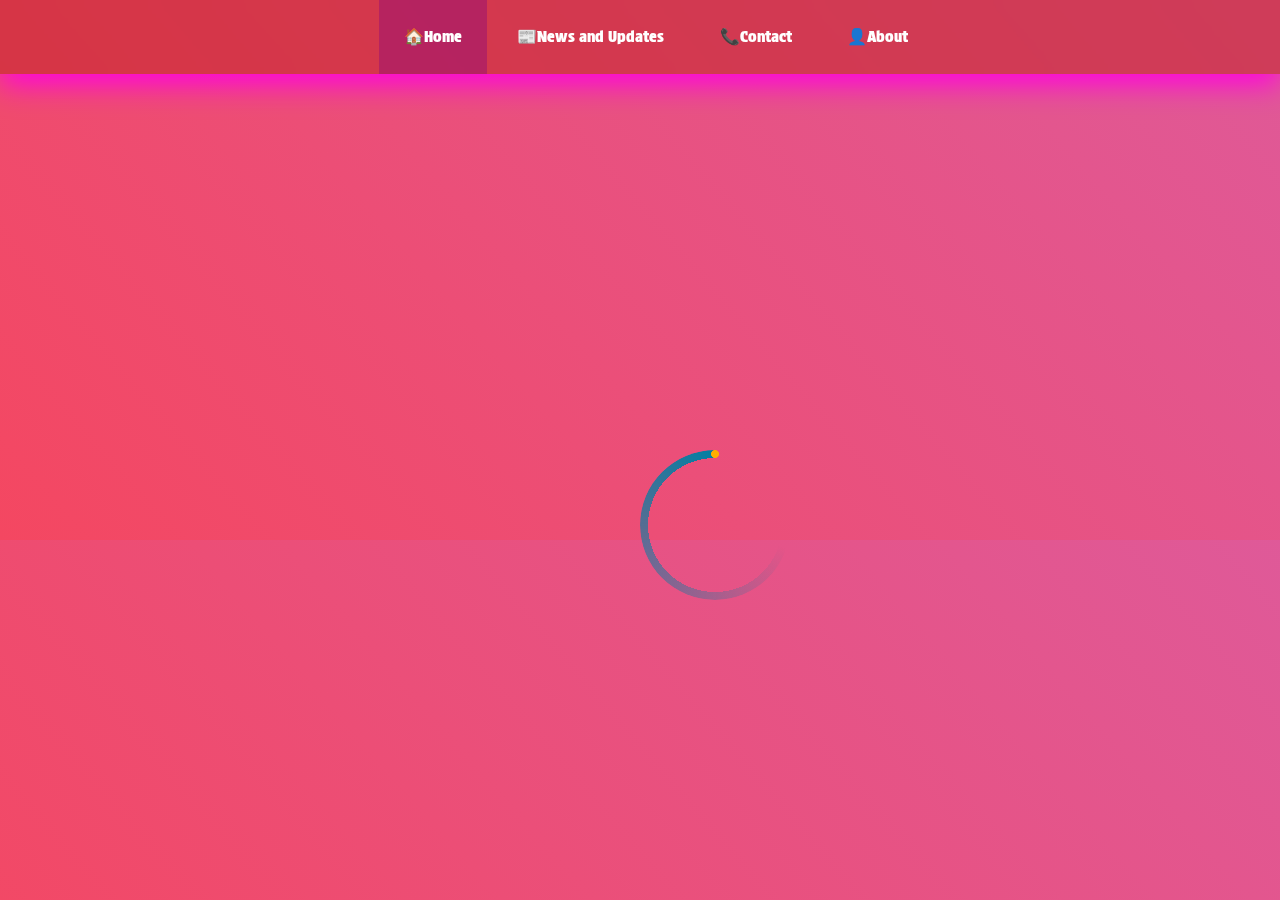
<file: index.html>
<!DOCTYPE html>
<html>

<head>
    <title>Oscars Portfolio</title>
    <meta charset="UTF-8">

    <!-- Preload fonts -->
    <link rel="preload" href="https://fonts.googleapis.com/css2?family=Oswald:wght@486&display=swap" as="style">
    <link rel="preload"
        href="https://fonts.googleapis.com/css2?family=Montserrat:ital,wght@0,100..900;1,100..900&display=swap"
        as="style">
        <link href="https://fonts.googleapis.com/css2?family=Protest+Strike&display=swap" rel="stylesheet">

    <!--JS scripts-->
    <script src ="js/fxscripts.js"></script>
    <!-- Preload and load custom CSS -->
    <link rel="preload" href="css/myCSS_1.css" as="style" onload="this.rel='stylesheet'">

    <!-- Bootstrap CSS -->
    <link href="https://cdn.jsdelivr.net/npm/bootstrap@5.3.3/dist/css/bootstrap.min.css" rel="stylesheet" integrity="sha384-QWTKZyjpPEjISv5WaRU9OFeRpok6YctnYmDr5pNlyT2bRjXh0JMhjY6hW+ALEwIH" crossorigin="anonymous">

    <script src="https://cdn.jsdelivr.net/npm/bootstrap@5.3.3/dist/js/bootstrap.bundle.min.js" integrity="sha384-YvpcrYf0tY3lHB60NNkmXc5s9fDVZLESaAA55NDzOxhy9GkcIdslK1eN7N6jIeHz"  crossorigin="anonymous"></script>

    <meta name="viewport" content="width=device-width, initial-scale=1.0">

    <!-- Regular stylesheet links for fonts (backup if preload fails) -->
    <link href="https://fonts.googleapis.com/css2?family=Oswald:wght@486&display=swap" rel="stylesheet">
    <link href="https://fonts.googleapis.com/css2?family=Montserrat:ital,wght@0,100..900;1,100..900&display=swap" rel="stylesheet">


</head>

<body class="background" onload="loadingSpinner()">
    <ul>
        <li><a class="active" href="">🏠Home</a></li>
        <li><a href="news.html">📰News and Updates</a></li>
        <li><a href="contact.html">📞Contact</a></li>
        <li><a href="about.html">👤About</a></li>
    </ul>
    <div id="loader">

    </div>
    <div id="pageContent" class="animate-bottom">
        <div>
            <div class="mainTitle">
                <h1>Oscar André Stenström {Oxlytos}</h1>
                <h2>Game developer & Media Technician</h2>
                <p>A Portfolio and Projects site</p>
            </div>
           
        </div>

    <div class="contentFrame">
        <div class="balls">
        </div>
        <p><i>Showreel här senare</i></p>
        <iframe width="700" height="300" src="https://www.youtube.com/embed/Z76aWfCc7_k?si=iNxidkp03a_DxSlu"
            title="YouTube video player" frameborder="0"
            allow="accelerometer; autoplay; clipboard-write; encrypted-media; gyroscope; picture-in-picture; web-share"
            referrerpolicy="strict-origin-when-cross-origin" allowfullscreen></iframe>
        <div class="centeredContainer">
            <div class="gamePictureDiv">
                <h1><mark>Crops VR - A VR farming simulator for the casual player</mark></h1>
                <a href="https://oxlytos.itch.io/crops-vr">
                    <img src="images/cropsvr.png" alt="test1">
                </a>
            </div>
            <div class="gamePictureDiv">
                <h1><mark>Sandy Skies - A Mobile plane with interactive motion controls</mark></h1>
                <a href="https://oxlytos.itch.io/sandy-skies-mobilgrupp-3">
                    <img src="images/sandyskies.png" alt="test1">
                </a>
            </div>
            <div class="gamePictureDiv">
                <h1><mark>Untitled Space Game - A big effort platforming game by first year students</mark></h1>
                <a href="https://sen-c.itch.io/untitled-space-game-final">
                    <img src="images/usg.png" alt="test1">
                </a>
            </div>

        </div>
    <div class="centeredContainer">
        <div class="gamePictureDiv">
            <h1><mark>Crops 2023 - A short game introducing farming techniques in a first person perspective</mark></h1>
            <a href="https://oxlytos.itch.io/crops-2023">
                <img src="images/crops2023.png" alt="test1">
            </a>
        </div>
        <div class="gamePictureDiv">
            <h1><mark>Immersive Study - A short study on interactive elements for setting the mood</mark></h1>
            <a href="https://oxlytos.itch.io/interaktiv-berttande-arbetsgrupp-22">
                <img src="images/interactivegame.png" alt="test1">
            </a>
        </div>
        <div class="gamePictureDiv">
            <h1><mark>Crops VR - Introductory VR game testing, set on Mars with alien ducks</mark></h1>
            <a href="https://oxlytos.itch.io/sandy-space">
                <img src="images/sandyspace.png" alt="test1">
            </a>
        </div>
    </div>
    </div>

    <footer>
        <h5><i> Website made by Oscar </i></h5>
    </footer>
</div>
</body>

</html>
<style>
</style>
</file>
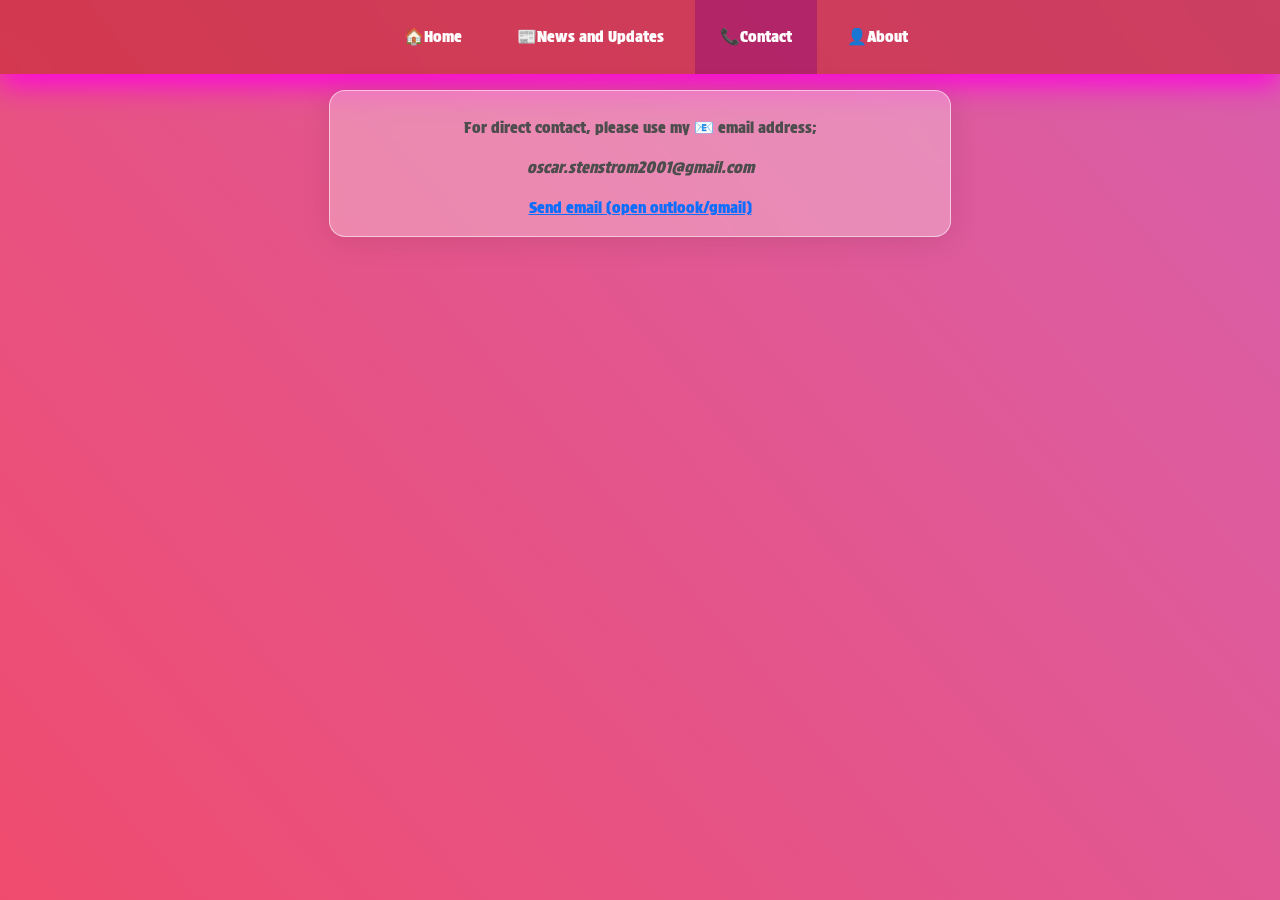
<file: contact.html>
<!DOCTYPE html>
<html>
    <head>
        <title>Oscars Portfolio</title>
        <meta charset="UTF-8">
        
         <!-- Preload fonts -->
         <link rel="preload" href="https://fonts.googleapis.com/css2?family=Oswald:wght@486&display=swap" as="style">
         <link rel="preload" href="https://fonts.googleapis.com/css2?family=Montserrat:ital,wght@0,100..900;1,100..900&display=swap" as="style">
         <link href="https://fonts.googleapis.com/css2?family=Protest+Strike&display=swap" rel="stylesheet">
         <!-- Preload and load custom CSS -->
         <link rel="preload" href="css/myCSS_1.css" as="style" onload="this.rel='stylesheet'">
 
         <!-- Bootstrap CSS -->
         <link href="https://cdn.jsdelivr.net/npm/bootstrap@5.3.3/dist/css/bootstrap.min.css" rel="stylesheet" integrity="sha384-QWTKZyjpPEjISv5WaRU9OFeRpok6YctnYmDr5pNlyT2bRjXh0JMhjY6hW+ALEwIH" crossorigin="anonymous">
 
         <script src="https://cdn.jsdelivr.net/npm/bootstrap@5.3.3/dist/js/bootstrap.bundle.min.js" integrity="sha384-YvpcrYf0tY3lHB60NNkmXc5s9fDVZLESaAA55NDzOxhy9GkcIdslK1eN7N6jIeHz" crossorigin="anonymous"></script>
 
         <meta name="viewport" content="width=device-width, initial-scale=1.0">
         
         <!-- Regular stylesheet links for fonts (backup if preload fails) -->
         <link href="https://fonts.googleapis.com/css2?family=Oswald:wght@486&display=swap" rel="stylesheet">
         <link href="https://fonts.googleapis.com/css2?family=Montserrat:ital,wght@0,100..900;1,100..900&display=swap" rel="stylesheet">
        
       
    </head>
    <body class="background">
    <ul>
        <li><a href="index.html">🏠Home</a></li>
        <li><a href="news.html">📰News and Updates</a></li>
        <li><a class="active" href="">📞Contact</a></li>
        <li><a href="about.html">👤About</a></li>
    </ul>
    
    <div class="aboutGlass">
        <div class="messagebox" style="padding-top: 25px;">
        <p>For direct contact, please use my 📧 email address;</p>
        <p><i>oscar.stenstrom2001@gmail.com</i></p>
        <p><a href="mailto:oscar.stenstrom2001@gmail.com">Send email (open outlook/gmail)</a></p>
    </div>
</div>
</body>
</html>
<style>
    
</style>
</file>
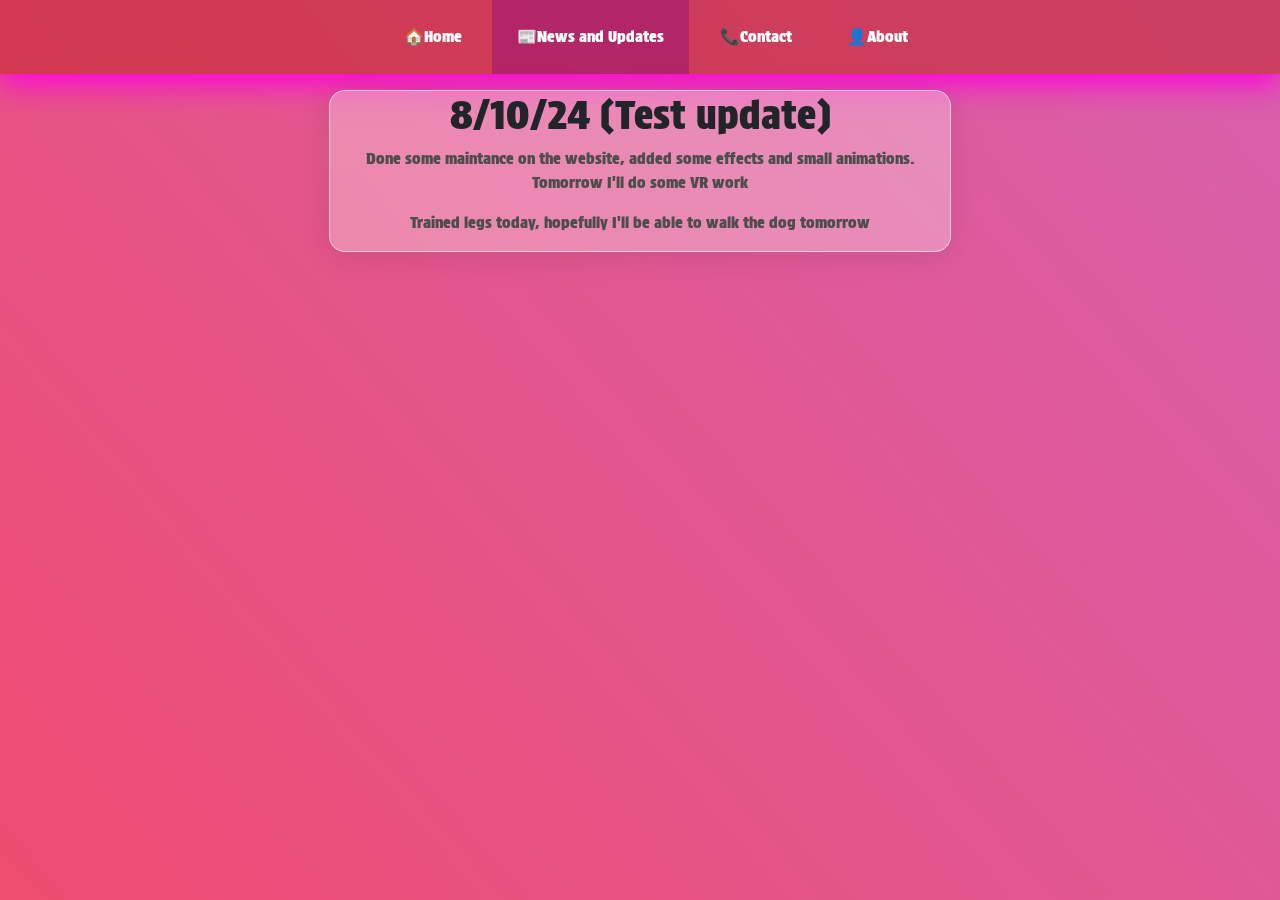
<file: news.html>
<!DOCTYPE html>
<html>
    <head>
        <title>Oscars Portfolio</title>
        <meta charset="UTF-8">
        
        <!-- Preload fonts -->
        <link rel="preload" href="https://fonts.googleapis.com/css2?family=Oswald:wght@486&display=swap" as="style">
        <link rel="preload" href="https://fonts.googleapis.com/css2?family=Montserrat:ital,wght@0,100..900;1,100..900&display=swap" as="style">
        <link href="https://fonts.googleapis.com/css2?family=Protest+Strike&display=swap" rel="stylesheet">
        <!-- Preload and load custom CSS -->
        <link rel="preload" href="css/myCSS_1.css" as="style" onload="this.rel='stylesheet'">

        <!-- Bootstrap CSS -->
        <link href="https://cdn.jsdelivr.net/npm/bootstrap@5.3.3/dist/css/bootstrap.min.css" rel="stylesheet" integrity="sha384-QWTKZyjpPEjISv5WaRU9OFeRpok6YctnYmDr5pNlyT2bRjXh0JMhjY6hW+ALEwIH" crossorigin="anonymous">

        <script src="https://cdn.jsdelivr.net/npm/bootstrap@5.3.3/dist/js/bootstrap.bundle.min.js" integrity="sha384-YvpcrYf0tY3lHB60NNkmXc5s9fDVZLESaAA55NDzOxhy9GkcIdslK1eN7N6jIeHz" crossorigin="anonymous"></script>

        <meta name="viewport" content="width=device-width, initial-scale=1.0">
        
        <!-- Regular stylesheet links for fonts (backup if preload fails) -->
        <link href="https://fonts.googleapis.com/css2?family=Oswald:wght@486&display=swap" rel="stylesheet">
        <link href="https://fonts.googleapis.com/css2?family=Montserrat:ital,wght@0,100..900;1,100..900&display=swap" rel="stylesheet">
        
       
    </head>
    <body class="background">
    <ul>
        <li><a  href="index.html">🏠Home</a></li>
        <li><a class="active" href="">📰News and Updates</a></li>
        <li><a href="contact.html">📞Contact</a></li>
        <li><a href="about.html">👤About</a></li>
    </ul>
    
    <div class="aboutGlass">
        <div class="messagebox">
            <h1>
                8/10/24 (Test update)
            </h1>
            <p>Done some maintance on the website, added some effects and small animations. Tomorrow I'll do some VR work</p>
            <p>Trained legs today, hopefully I'll be able to walk the dog tomorrow</p>
        </div>
    </div>
    
</body>
</html>
<style>

    
   
    
</style>
</file>
<file: css/myCSS_1.css>
.background{
    text-align: center;
    background-repeat: no-repeat;
    background-attachment: fixed;
    background: linear-gradient(229deg, #edab5a, #c372e3, #f44761);
    background-size: 600% 600%;

    -webkit-animation: AnimationName 30s ease infinite;
    -moz-animation: AnimationName 30s ease infinite;
    animation: AnimationName 30s ease infinite;
}

@-webkit-keyframes AnimationName {
    0%{background-position:94% 0%}
    50%{background-position:7% 100%}
    100%{background-position:94% 0%}
}
@-moz-keyframes AnimationName {
    0%{background-position:94% 0%}
    50%{background-position:7% 100%}
    100%{background-position:94% 0%}
}
@keyframes AnimationName {
    0%{background-position:94% 0%}
    50%{background-position:7% 100%}
    100%{background-position:94% 0%}
}

ul {
    list-style-type: none;
    margin: 0;
    padding: 0;
    overflow: hidden;
    background-color: #c0222287;
    box-shadow: 0px 10px 30px rgb(255, 0, 225);
    backdrop-filter: blur(9.7px);
    -webkit-backdrop-filter: blur(9.7px);
    
}

li {
    display: inline-block;
    text-align: center;
}

li a {
    font-family: "Protest Strike", sans-serif;
    display: block;
    color: white;
    text-align: center;
    padding: 25px 25px;
    text-decoration: none;
}
.active{
    background-color: rgba(128, 0, 128, 0.366);
}

li a:hover {
    background-color: #ff4d006f;
}


.mainTitle {
    color: rgb(52, 52, 52);
    margin-top: 2vw;
    text-align: center;
    font-size: 25px;
    font-family: "Protest Strike", sans-serif;
    font-weight: 100;
    font-style: italic;
}
h1, h2, p{
    color: rgb(77, 77, 77)
}

.balls {

    width: 250px;
    margin: 25px auto;
    color: #ffffff;
    font-size: 16px;
}

.contentFrame{
    display: inline-block;
    background: rgba(255, 255, 255, 0.21);
    border-radius: 24px;
    box-shadow: 0 4px 30px rgba(0, 0, 0, 0.1);
    backdrop-filter: blur(7.6px);
    -webkit-backdrop-filter: blur(7.6px);
    border: 1px solid rgba(255, 255, 255, 0.55);
  }
    


.gamePictureDiv{
    font-family: "Protest Strike", sans-serif;
    width: 500px;
    height: auto;
    display: inline-block;
    margin: 0 25px;
    vertical-align: top;
    transition: transform 0.2s;
}
.gamePictureDiv h1{
    text-align: left;
    font-style: italic;
    width: auto;
    font-size: 20px;
}
 .gamePictureDiv img{
    max-width: 100%;
    max-height: 100%;
    border-radius: 25px 25px;
    
}
.gamePictureDiv:hover, .gamePictureDiv:focus{
        transform: scale(1.1);
}
.gamePictureDiv:not(:hover), .gamePictureDiv:not(:focus){
}
.centeredContainer{
    margin-top: 25px;
    display: flex;
    flex-wrap: wrap;
    justify-content: center;
}
.messagebox{
    width: 600px;
    display: inline-block;
    margin: 0 10px;
    vertical-align: top;
}

.aboutGlass{
    /* From https://css.glass */
    font-family: "Protest Strike", sans-serif;
    display: inline-block;
    background: rgba(255, 255, 255, 0.303);
    border-radius: 16px;
    box-shadow: 0 4px 30px rgba(0, 0, 0, 0.1);
    backdrop-filter: blur(7.6px);
    -webkit-backdrop-filter: blur(7.6px);
    border: 1px solid rgba(255, 255, 255, 0.55);
}
.profilePicture{
    max-width: 50%;
    height: auto;
    border-radius: 50%;

}
footer{
    background-color: #2c2526;
    padding-top: 25px;
    padding-bottom: 50px;
    color: white;
}
.css-selector {
    background: linear-gradient(270deg, #305cb4, #f7d515);
    background-size: 400% 400%;

    -webkit-animation: gradientbackground 30s ease infinite;
    -moz-animation: gradientbackground 30s ease infinite;
    -o-animation: gradientbackground 30s ease infinite;
    animation: gradientbackground 30s ease infinite;
}

@-webkit-keyframes gradientbackground {
    0%{background-position:0% 50%}
    50%{background-position:100% 50%}
    100%{background-position:0% 50%}
}
@-moz-keyframes gradientbackground {
    0%{background-position:0% 50%}
    50%{background-position:100% 50%}
    100%{background-position:0% 50%}
}
@-o-keyframes gradientbackground {
    0%{background-position:0% 50%}
    50%{background-position:100% 50%}
    100%{background-position:0% 50%}
}
@keyframes gradientbackground {
    0%{background-position:0% 50%}
    50%{background-position:100% 50%}
    100%{background-position:0% 50%}
}

#lodah {
    position: absolute;
    left: 50%;
    top: 50%;
    z-index: 1;
    box-shadow: 25px orange;
    width: 250px;
    height: 250px;
    margin: -76px 0 0 -76px;
    border-radius: 50%;
    border-top: 16px solid #ffffff;
    -webkit-animation: spin 2s linear infinite;
    animation: spin 2s linear infinite;
  }
  @-webkit-keyframes spin {
    0% { -webkit-transform: rotate(0deg); }
    100% { -webkit-transform: rotate(360deg); }
  }
  
  @keyframes spin {
    0% { transform: rotate(0deg); }
    100% { transform: rotate(360deg); }
  }
  /* Add animation to "page content" */
.animate-bottom {
  position: relative;
  -webkit-animation-name: animatebottom;
  -webkit-animation-duration: 1s;
  animation-name: animatebottom;
  animation-duration: 1s
}

@-webkit-keyframes animatebottom {
  from { bottom:-100px; opacity:0 } 
  to { bottom:0px; opacity:1 }
}

@keyframes animatebottom { 
  from{ bottom:-100px; opacity:0 } 
  to{ bottom:0; opacity:1 }
}

#pageContent {
  display: none;
  text-align: center;}
  /* HTML: <div class="loader"></div> */

  /* HTML: <div class="loader"></div> */
#loader {
    position: absolute;
    left: 50%;
    top: 50%;
    z-index: 1;
    width: 150px;
    aspect-ratio: 1;
    border-radius: 50%;
    background: 
      radial-gradient(farthest-side,#ffae00 94%,#0000) top/8px 8px no-repeat,
      conic-gradient(#00ff0d00 30%,#007fa3);
    -webkit-mask: radial-gradient(farthest-side,#0000 calc(100% - 8px),#000 0);
    animation: l13 1s infinite linear;
  }
  @keyframes l13{ 
    100%{transform: rotate(1turn)}
  }
</file>
